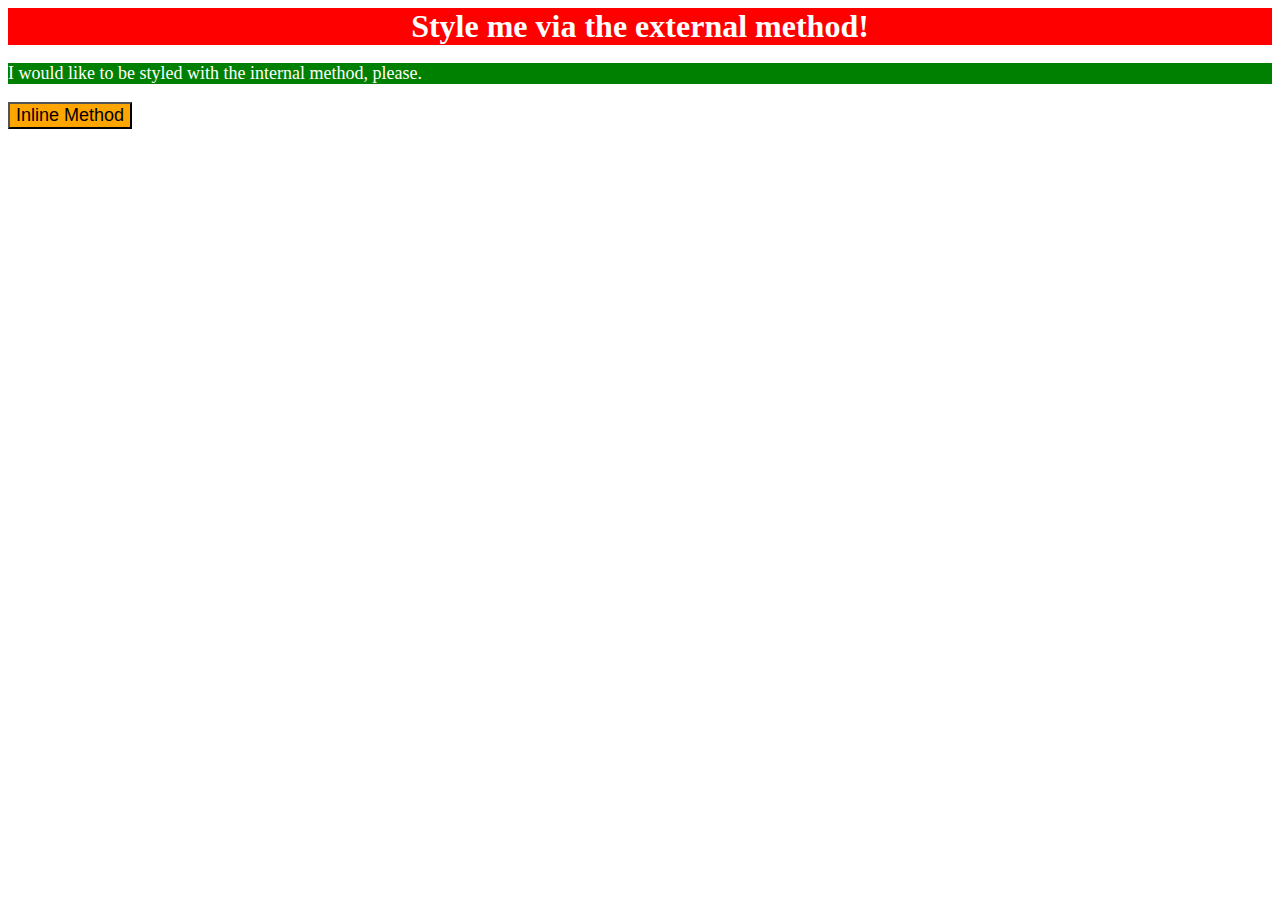
<file: foundations/01-css-methods/index.html>
<!DOCTYPE html>
<html lang="en">
<head>
  <meta charset="UTF-8">
  <meta http-equiv="X-UA-Compatible" content="IE=edge">
  <meta name="viewport" content="width=device-width, initial-scale=1.0">
  <link rel="stylesheet" href="./style.css">
  <title>Methods for Adding CSS</title>
  <style>
    p{
    background-color: green;
    color: white;
    font-size:18px;
    }
  </style>

</head>
<body>
  <div>Style me via the external method!</div>
  <p>I would like to be styled with the internal method, please.</p>
  <button style="background-color: orange;font-size: 18px;"> Inline Method</button>
</body>
</html>
</file>
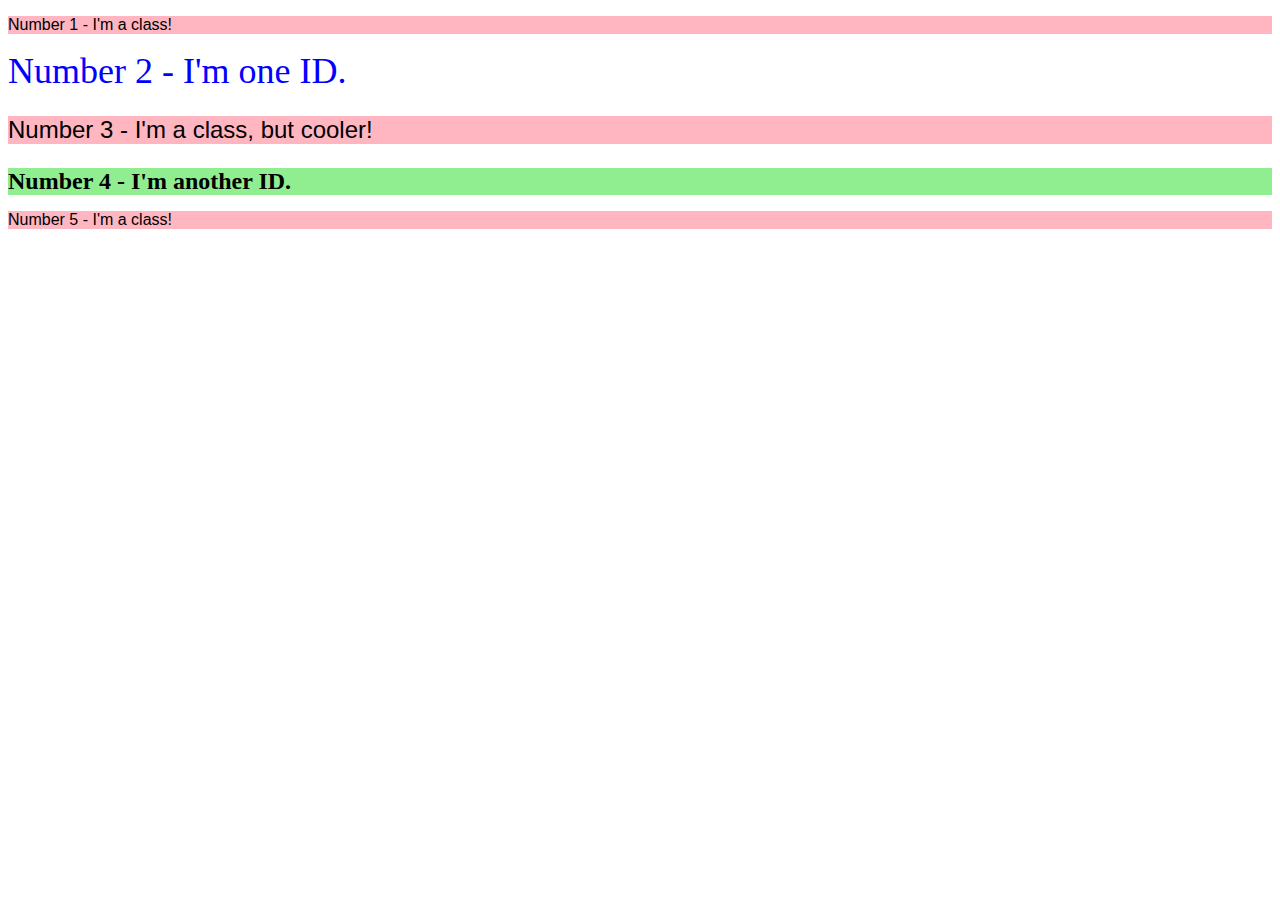
<file: foundations/02-class-id-selectors/index.html>
<!DOCTYPE html>
<html lang="en">
<head>
  <meta charset="UTF-8">
  <meta http-equiv="X-UA-Compatible" content="IE=edge">
  <meta name="viewport" content="width=device-width, initial-scale=1.0">
  <title>Class and ID Selectors</title>
  <link rel="stylesheet" href="style.css">
</head>
<body>
  <p class="odd">Number 1 - I'm a class!</p>
  <div id="second">Number 2 - I'm one ID.</div>
  <p class="odd font">Number 3 - I'm a class, but cooler!</p>
  <div class="font" id="fourth">Number 4 - I'm another ID.</div>
  <p class="odd">Number 5 - I'm a class!</p>
</body>
</html>
</file>
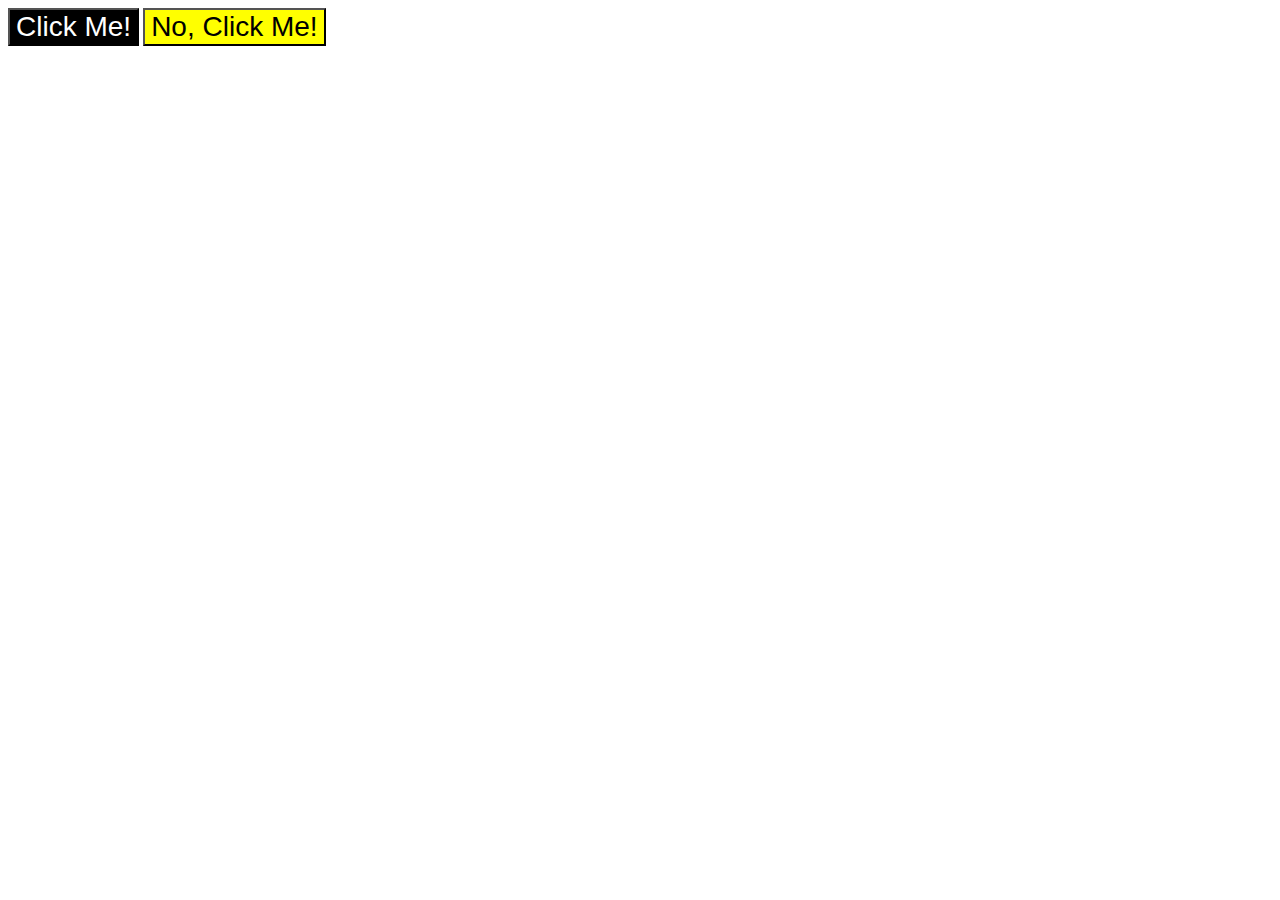
<file: foundations/03-grouping-selectors/index.html>
<!DOCTYPE html>
<html lang="en">
<head>
  <meta charset="UTF-8">
  <meta http-equiv="X-UA-Compatible" content="IE=edge">
  <meta name="viewport" content="width=device-width, initial-scale=1.0">
  <title>Grouping Selectors</title>
  <link rel="stylesheet" href="style.css">
</head>
<body>
  <button class="first">Click Me!</button>
  <button class="second">No, Click Me!</button>
</body>
</html>
</file>
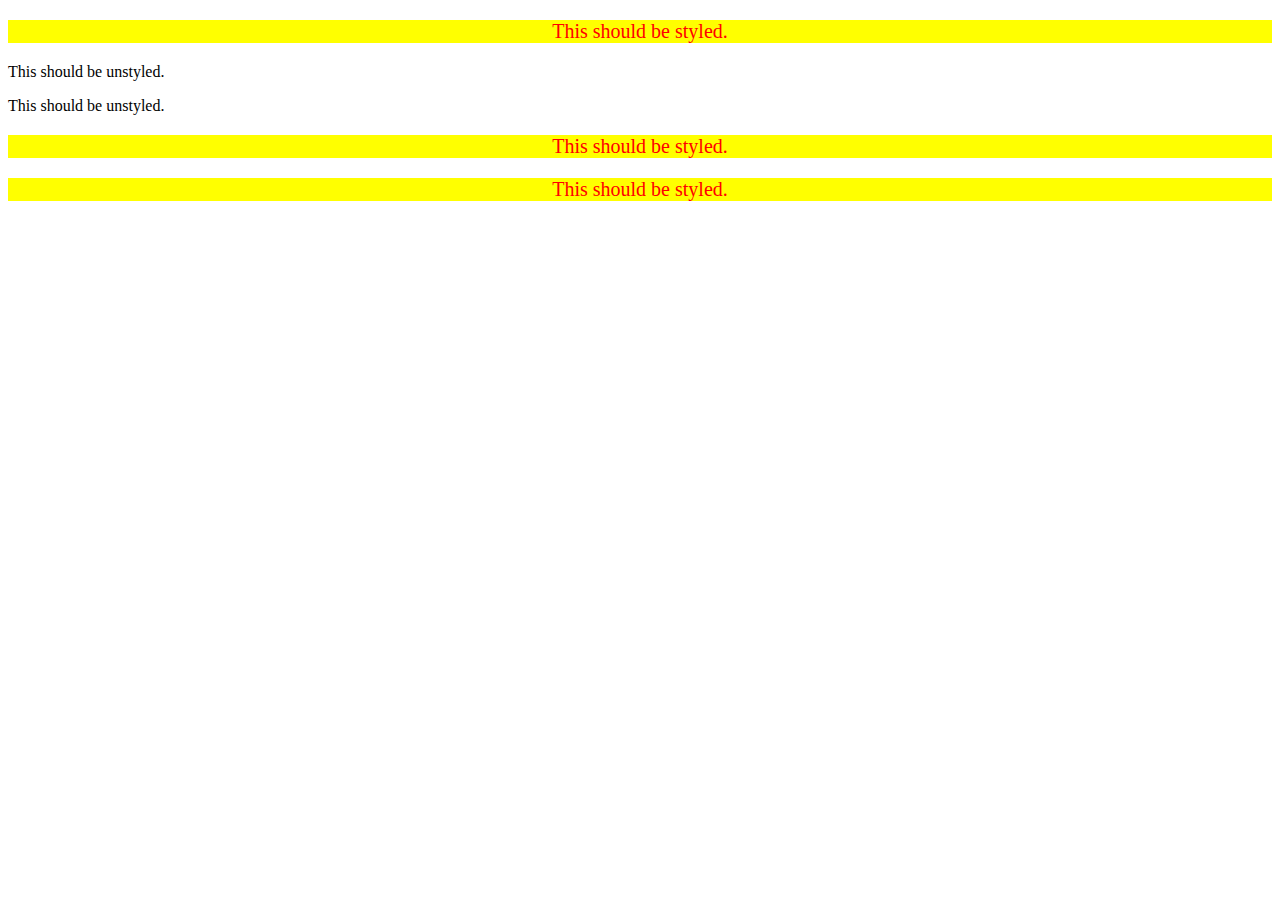
<file: foundations/05-descendant-combinator/index.html>
<!DOCTYPE html>
<html lang="en">
  <head>
    <meta charset="UTF-8" />
    <meta http-equiv="X-UA-Compatible" content="IE=edge" />
    <meta name="viewport" content="width=device-width, initial-scale=1.0" />
    <title>Descendant Combinator</title>
    <link rel="stylesheet" href="style.css" />
  </head>
  <body>
    <div class="container">
      <p class="text">This should be styled.</p>
    </div>
    <p class="text">This should be unstyled.</p>
    <p class="text">This should be unstyled.</p>
    <div class="container">
      <p class="text">This should be styled.</p>
      <p class="text">This should be styled.</p>
    </div>
  </body>
</html>
</file>
<file: foundations/01-css-methods/style.css>
div{
    background-color: red;
    color: white;
    font-size: 32px;
    text-align: center;
    font-weight: bold;
}
</file>
<file: foundations/02-class-id-selectors/style.css>
.odd{
    background-color: #ffb6c1;
    font-family: Verdana, sans-serif;

}

.font{
    font-size: 24px;

}

#second{
    color: #0000ff;
    font-size: 36px;


}
#fourth{
    background-color: #90ee90;
    font-weight: bold;
}
</file>
<file: foundations/03-grouping-selectors/style.css>
.first{
    background-color: #000000;
    color: #ffffff;
}

.second{
    background-color: yellow;
}

.first, .second{
    font-size: 28px;
    font-family: Helvetica, 'Times New Roman', sans-serif;
}
</file>
<file: foundations/05-descendant-combinator/style.css>
div > .text{
    background-color: yellow;
    color: red;
    font-size: 20px;
    text-align: center;
}
</file>
